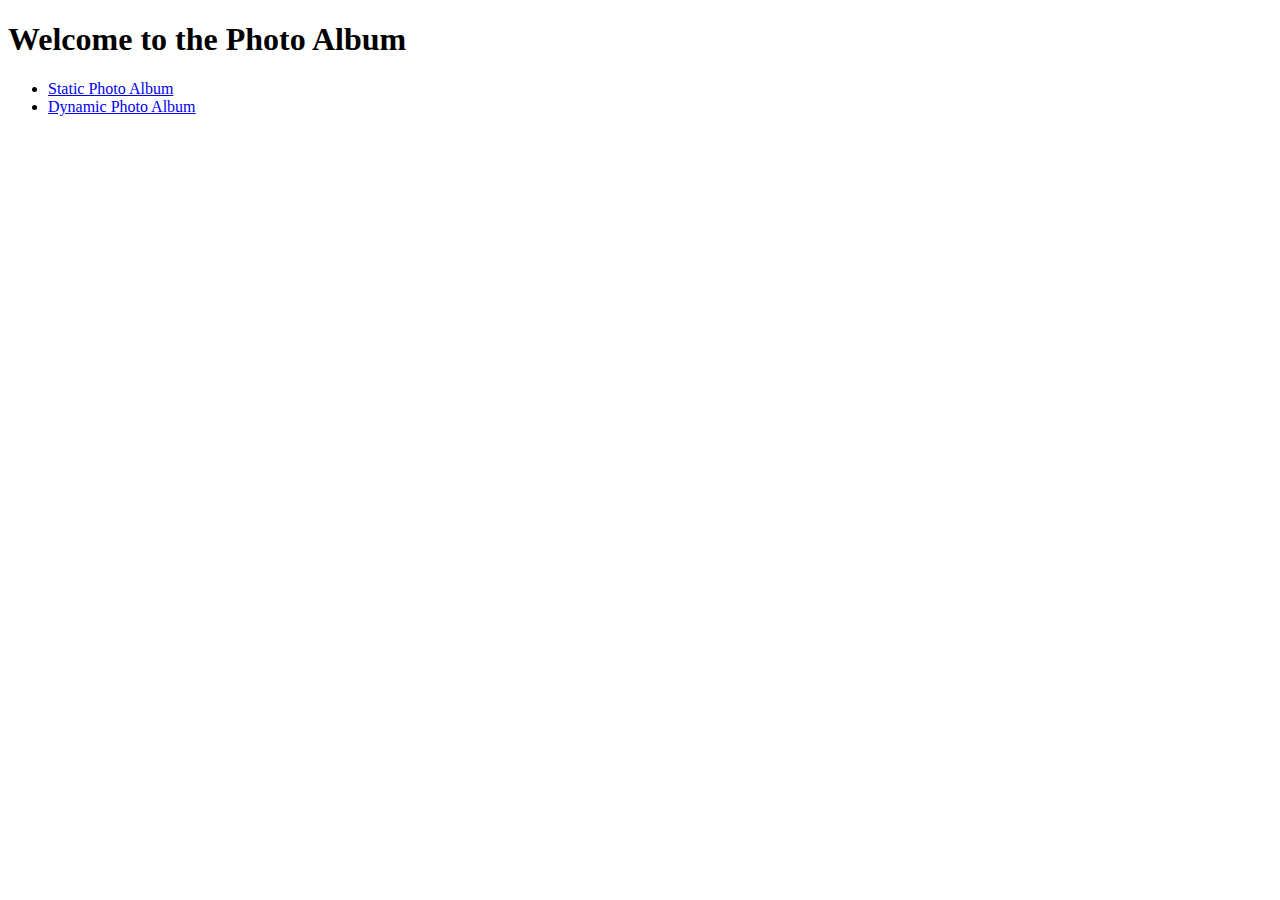
<file: Task11/index.html>
<!DOCTYPE html>
<html lang="en">
<head>
    <meta charset="UTF-8">
    <meta name="viewport" content="width=device-width, initial-scale=1.0">
    <title>Photo Album</title>
</head>
<body>
    <h1>Welcome to the Photo Album</h1>
    <ul>
        <li><a href="photos2.html">Static Photo Album</a></li>
        <li><a href="photos3.html">Dynamic Photo Album</a></li>
    </ul>
</body>
</html>
</file>
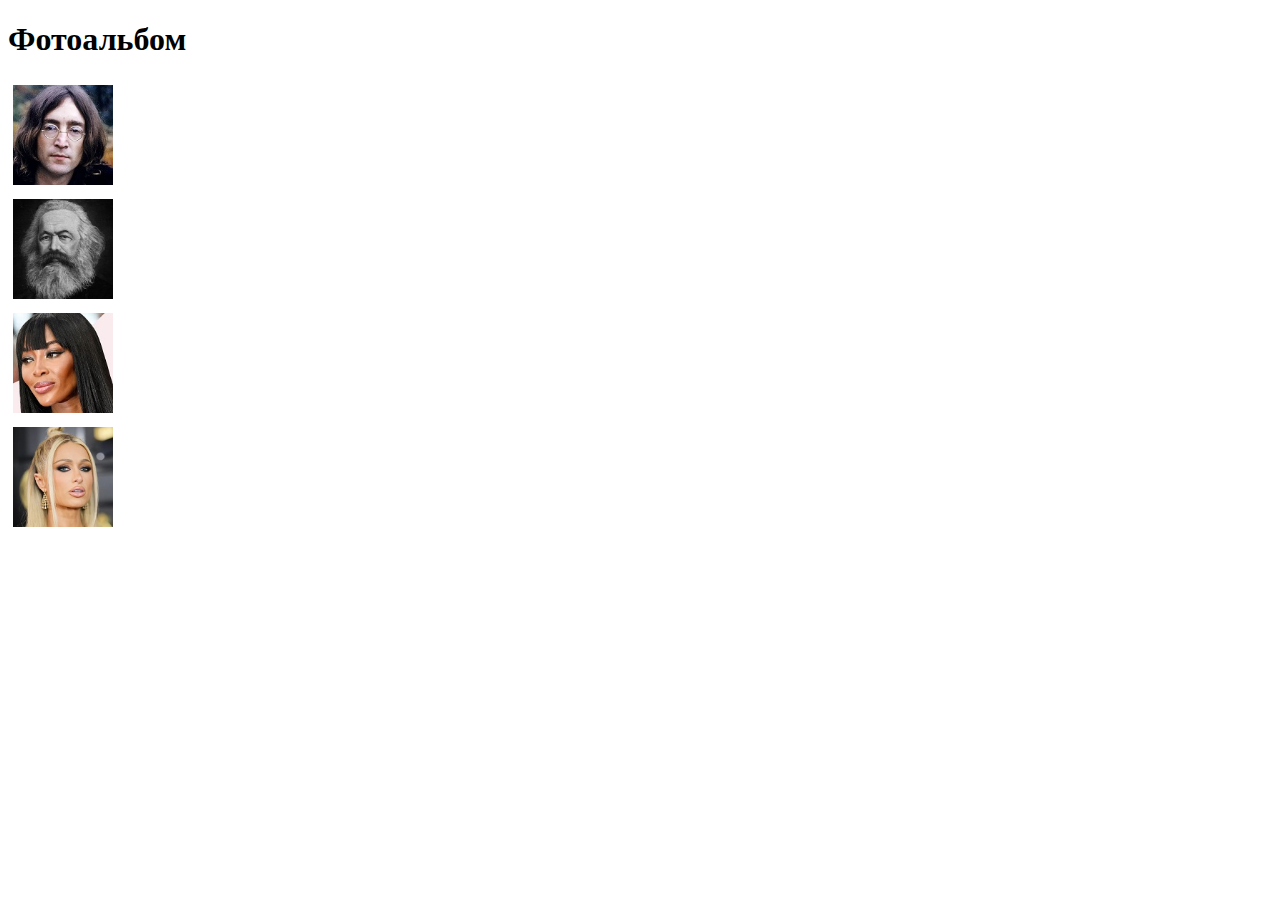
<file: AH_Task002.html>
<!DOCTYPE html>
<html lang="en">
<head>
    <meta charset="UTF-8">
    <meta name="viewport" content="width=device-width, initial-scale=1.0">
    <title>Photos</title>
    <style>
        div {
            /* border: solid thin black; */
        }

        .main div {
            vertical-align: top;
        }

        .thumbs {
            padding: 0px;
            width: 110px;
            display: inline-block;
        }

        .photo {
            width: 700px;
            display: inline-block;
        }

        #big_photo {
            height: 600px;
            margin-left: 10px;
            display: none;
        }

        div.thumbs img {
            height: 100px;
            margin: 5px;
            transition: border 0.3s ease;
        }

        div.thumbs img:hover {
            border: solid 2px rgb(0, 231, 0);
            margin: 3px;
            cursor: pointer;
            border-radius: 50%;
        }

        .active {
            border: solid 3px blue;
            margin: 2px;
            border-radius: 10%;
        }
    </style>
    <script>
        function showBigPhoto(source_element) {
            let bigPhoto = document.getElementById("big_photo");
            let src_thumb = source_element.src;
            let src_big = src_thumb.replace("_small", "");

            if (bigPhoto.src.includes(src_big)) {
                bigPhoto.src = "";
                bigPhoto.style.display = "none"; 
                source_element.classList.remove('active');
            } else {
                let activeThumbnail = document.querySelector('.active');
                if (activeThumbnail) {
                    activeThumbnail.classList.remove('active');
                }

                source_element.classList.add('active');

                bigPhoto.src = src_big;
                bigPhoto.style.display = "block";
            }
        }
    </script>
</head>
<body>
    <h1>Фотоальбом</h1>
    <div class="main">
        <div class="thumbs">
            <img src="photos/John Lennon_small.jpg" onclick="showBigPhoto(this);" />
            <img src="photos/Karl Marx_small.jpg" onclick="showBigPhoto(this);" />
            <img src="photos/Naomi Campbell_small.jpg" onclick="showBigPhoto(this);" />
            <img src="photos/Paris Hilton_small.jpg" onclick="showBigPhoto(this);" />
        </div>
        <div class="photo">
            <img id="big_photo" />
        </div>
    </div>
</body>
</html>
</file>
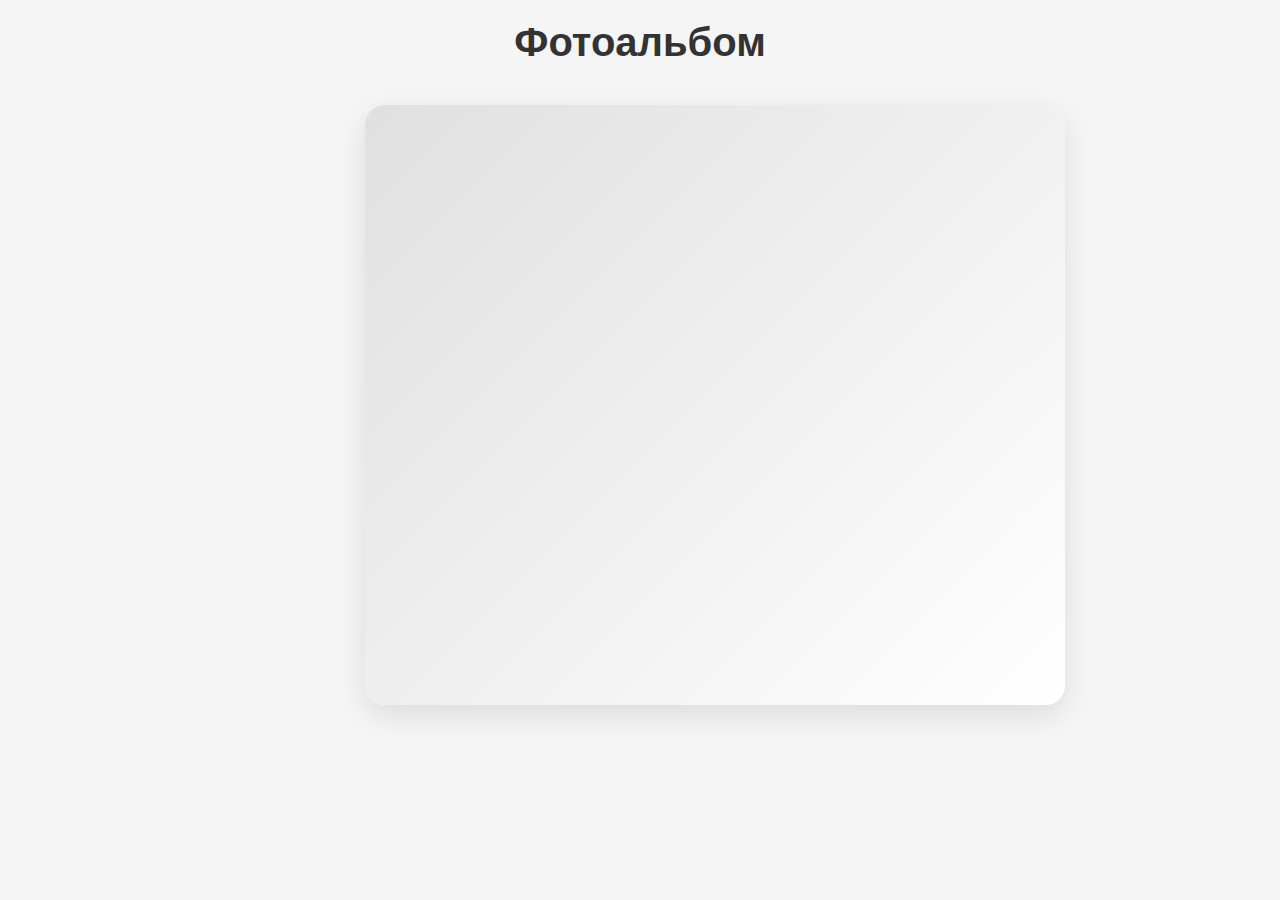
<file: photos5.html>
<!DOCTYPE html>
<html lang="en">
<head>
    <meta charset="UTF-8">
    <meta name="viewport" content="width=device-width, initial-scale=1.0">
    <title>Photos</title>
    <style>
        * {
            box-sizing: border-box;
            margin: 0;
            padding: 0;
        }

        body {
            font-family: Arial, sans-serif;
            display: flex;
            flex-direction: column;
            align-items: center;
            background: #f5f5f5;
            color: #333;
        }

        h1 {
            font-size: 2.5rem;
            margin: 20px;
            color: #333;
        }

        .main {
            display: flex;
            justify-content: center;
            gap: 30px;
            margin-top: 20px;
            position: relative;
        }

        .thumbs {
            width: 120px;
            display: flex;
            flex-direction: column;
            gap: 15px;
        }

        .thumbs img {
            width: 100%;
            border-radius: 15px;
            transition: transform 0.5s ease, box-shadow 0.5s ease;
            box-shadow: 0 4px 12px rgba(0, 0, 0, 0.2);
        }

        .thumbs img:hover {
            transform: scale(1.1) translateY(-5px);
            box-shadow: 0 8px 20px rgba(0, 0, 0, 0.3);
            cursor: pointer;
        }

        .thumbs img.active {
            border: solid 3px rgb(42, 220, 42);
            border-radius: 12px;
            transform: scale(1.2);
        }

        .photo {
            width: 700px;
            height: 600px;
            display: flex;
            flex-direction: column;
            align-items: center;
            justify-content: center;
            position: relative;
            background: linear-gradient(135deg, #e0e0e0, #ffffff);
            border-radius: 20px;
            box-shadow: 0 10px 30px rgba(0, 0, 0, 0.1);
            overflow: hidden;
        }

        #big_photo {
            width: 100%;
            height: 100%;
            object-fit: cover;
            opacity: 0;
            visibility: hidden;
            transform: scale(0.5) rotate(0deg);
            transition: opacity 0.6s ease, transform 0.6s ease;
            border-radius: 15px;
            box-shadow: 0 15px 25px rgba(0, 0, 0, 0.2);
        }

        #big_photo.active {
            opacity: 1;
            visibility: visible;
            transform: scale(1.1) rotate(360deg); /* Увеличенный эффект приближения */
        }

        #photo_info {
            margin-top: 20px;
            text-align: center;
            opacity: 0;
            transition: opacity 0.6s ease;
            font-size: 1.2rem;
            color: #333;
        }

        #photo_info.active {
            opacity: 1;
        }

        .loader {
            width: 50px;
            height: 50px;
            border: 5px solid rgba(0, 0, 0, 0.1);
            border-top-color: #333;
            border-radius: 50%;
            animation: spin 1s linear infinite;
            display: none;
            position: absolute;
            top: 50%;
            left: 50%;
            transform: translate(-50%, -50%);
        }

        @keyframes spin {
            to { transform: rotate(360deg); }
        }
    </style>
    <script>
        let locked = false;
        let currentPhotoData = {};
        let currentBigPhoto = null; // Хранит текущее большое фото

        function showBigPhoto(source_element) {
            const bigPhoto = document.getElementById("big_photo");
            const loader = document.querySelector('.loader');
            const src_thumb = source_element.src;
            const src_big = src_thumb.replace("_small", "");

            loader.style.display = "block"; // Показать прелоадер

            // Если текущее большое фото совпадает с выбранным
            if (currentBigPhoto === src_big && locked) {
                bigPhoto.classList.remove("active");
                document.getElementById("photo_info").classList.remove("active");
                locked = false;
                source_element.classList.remove('active');
                document.getElementById("photo_info").innerHTML = "";
                currentBigPhoto = null; // Сброс текущего фото
                loader.style.display = "none"; // Скрыть прелоадер
                return;
            }

            // Показать новое изображение с анимацией
            if (currentBigPhoto) {
                // Скрываем текущее изображение
                bigPhoto.classList.remove("active");
                setTimeout(() => {
                    // Меняем src после скрытия
                    bigPhoto.src = src_big;
                    currentBigPhoto = src_big;
                    bigPhoto.onload = () => {
                        loader.style.display = "none"; // Скрыть прелоадер
                        bigPhoto.classList.add("active");
                        document.getElementById("photo_info").classList.add("active");
                    };
                }, 600); // Дожидаемся окончания анимации исчезновения
            } else {
                // Устанавливаем начальное состояние
                bigPhoto.src = src_big;
                currentBigPhoto = src_big;
                bigPhoto.onload = () => {
                    loader.style.display = "none"; // Скрыть прелоадер
                    bigPhoto.classList.add("active");
                    document.getElementById("photo_info").classList.add("active");
                };
            }

            locked = true;

            const activeThumbnail = document.querySelector('.active');
            if (activeThumbnail) {
                activeThumbnail.classList.remove('active');
            }

            source_element.classList.add('active');
            document.getElementById("photo_info").innerHTML = `
                <h2>${currentPhotoData.PhotoName}</h2>
                <p>${currentPhotoData.Description}</p>
            `;
        }

        function preloadImages(photoData) {
            photoData.forEach(photo => {
                const img = new Image();
                img.src = `photos/${photo.LargePath}`;
            });
        }

        function fetchPhotos() {
            fetch('photos_data.php')
                .then(response => response.json())
                .then(data => {
                    const thumbsContainer = document.querySelector('.thumbs');
                    thumbsContainer.innerHTML = '';

                    data.photos.forEach(photo => {
                        const img = document.createElement('img');
                        img.src = `photos/${photo.ThumbPath}`;
                        img.alt = photo.PhotoName;
                        img.onclick = () => {
                            currentPhotoData = photo;
                            showBigPhoto(img);
                        };

                        thumbsContainer.appendChild(img);
                    });

                    preloadImages(data.photos);
                })
                .catch(error => console.error('Ошибка при загрузке данных фото:', error));
        }

        document.addEventListener('DOMContentLoaded', fetchPhotos);
    </script>
</head>
<body>
    <h1>Фотоальбом</h1>
    <div class="main">
        <div class="thumbs"></div>
        <div class="photo">
            <div class="loader"></div>
            <img id="big_photo" />
            <div id="photo_info"></div>
        </div>
    </div>
</body>
</html>
</file>
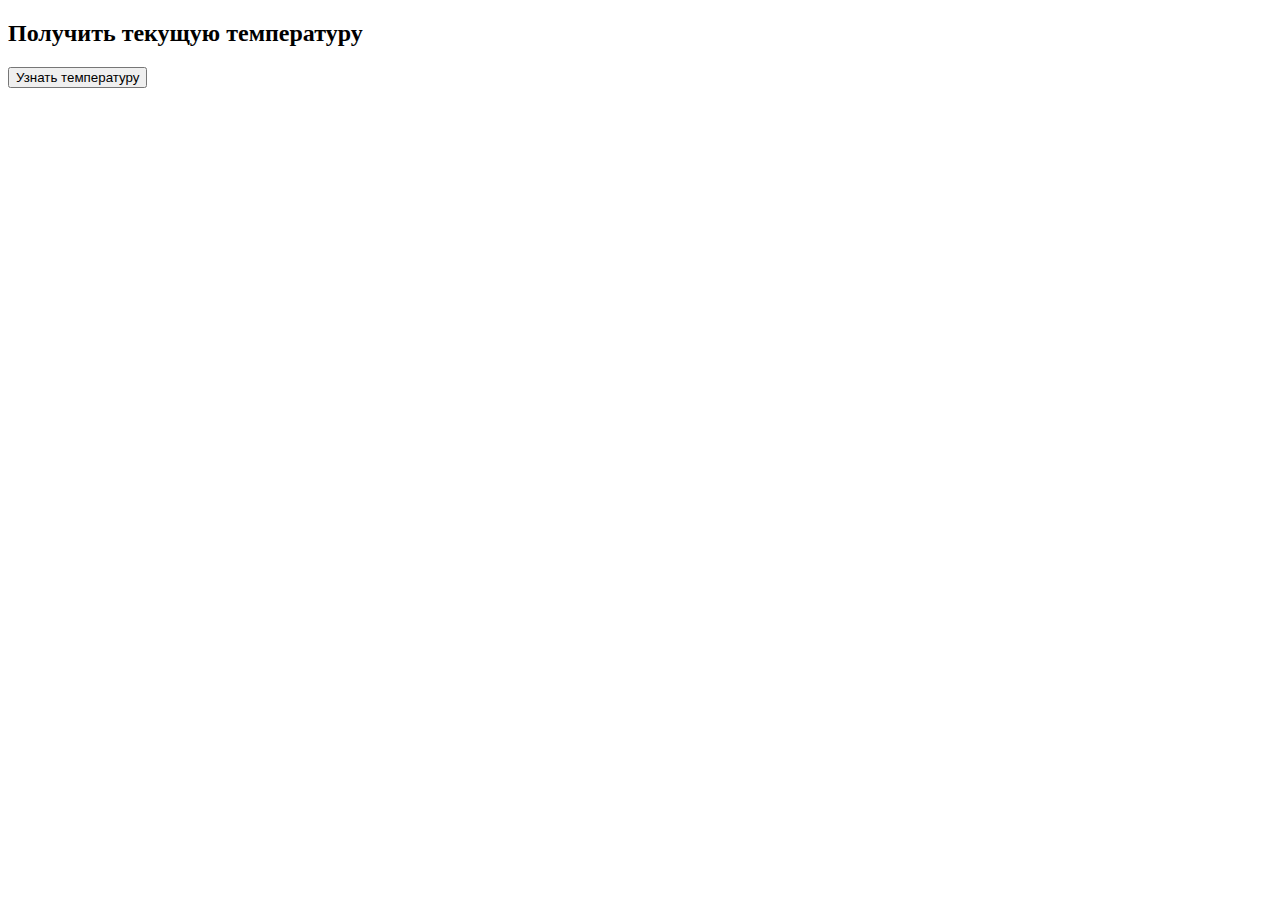
<file: Weather.html>
<!DOCTYPE html>
<html lang="ru">
<head>
    <meta charset="UTF-8">
    <title>Погода</title>
</head>
<body>
    <h2>Получить текущую температуру</h2>
    <button onclick="showTemperature()">Узнать температуру</button>
    <p id="temperature"></p>

    <!-- Форма для ручного ввода координат -->
    <div id="manualInput" style="display:none;">
        <h3>Ввести координаты вручную</h3>
        <label>Широта: <input type="number" id="manualLat" step="0.0001"></label><br>
        <label>Долгота: <input type="number" id="manualLon" step="0.0001"></label><br>
        <button onclick="showTemperatureManual()">Получить температуру</button>
    </div>

    <script>
        async function getTemperature() {
            try {
                const position = await new Promise((resolve, reject) => {
                    navigator.geolocation.getCurrentPosition(resolve, reject);
                });
                const lat = position.coords.latitude;
                const lon = position.coords.longitude;

                const response = await fetch(`getWeather.php?lat=${lat}&lon=${lon}`);
                const data = await response.json();

                if (data.temperature !== undefined) {
                    return data.temperature;
                } else {
                    throw new Error(data.error || 'Не удалось получить температуру');
                }
            } catch (error) {
                console.error('Ошибка:', error);
                throw error;
            }
        }

        async function showTemperature() {
            try {
                const temperature = await getTemperature();
                document.getElementById('temperature').textContent = `Температура: ${temperature}°C`;
            } catch (error) {
                document.getElementById('temperature').textContent = 'Ошибка при получении температуры. Разрешите доступ к геопозиции.';
                document.getElementById('manualInput').style.display = 'block';
            }
        }

        async function getTemperatureManual() {
            const lat = parseFloat(document.getElementById('manualLat').value);
            const lon = parseFloat(document.getElementById('manualLon').value);
            if (!isNaN(lat) && !isNaN(lon)) {
                try {
                    const temperature = await fetchTemperature(lat, lon);
                    document.getElementById('temperature').textContent = `Температура: ${temperature}°C`;
                } catch (error) {
                    document.getElementById('temperature').textContent = 'Ошибка при получении температуры.';
                }
            } else {
                alert('Введите корректные значения широты и долготы.');
            }
        }

        async function fetchTemperature(lat, lon) {
            const response = await fetch(`getWeather.php?lat=${lat}&lon=${lon}`);
            const data = await response.json();
            
            if (data.temperature !== undefined) {
                return data.temperature;
            } else {
                throw new Error(data.error || 'Ошибка получения данных');
            }
        }
    </script>
</body>
</html>
</file>
